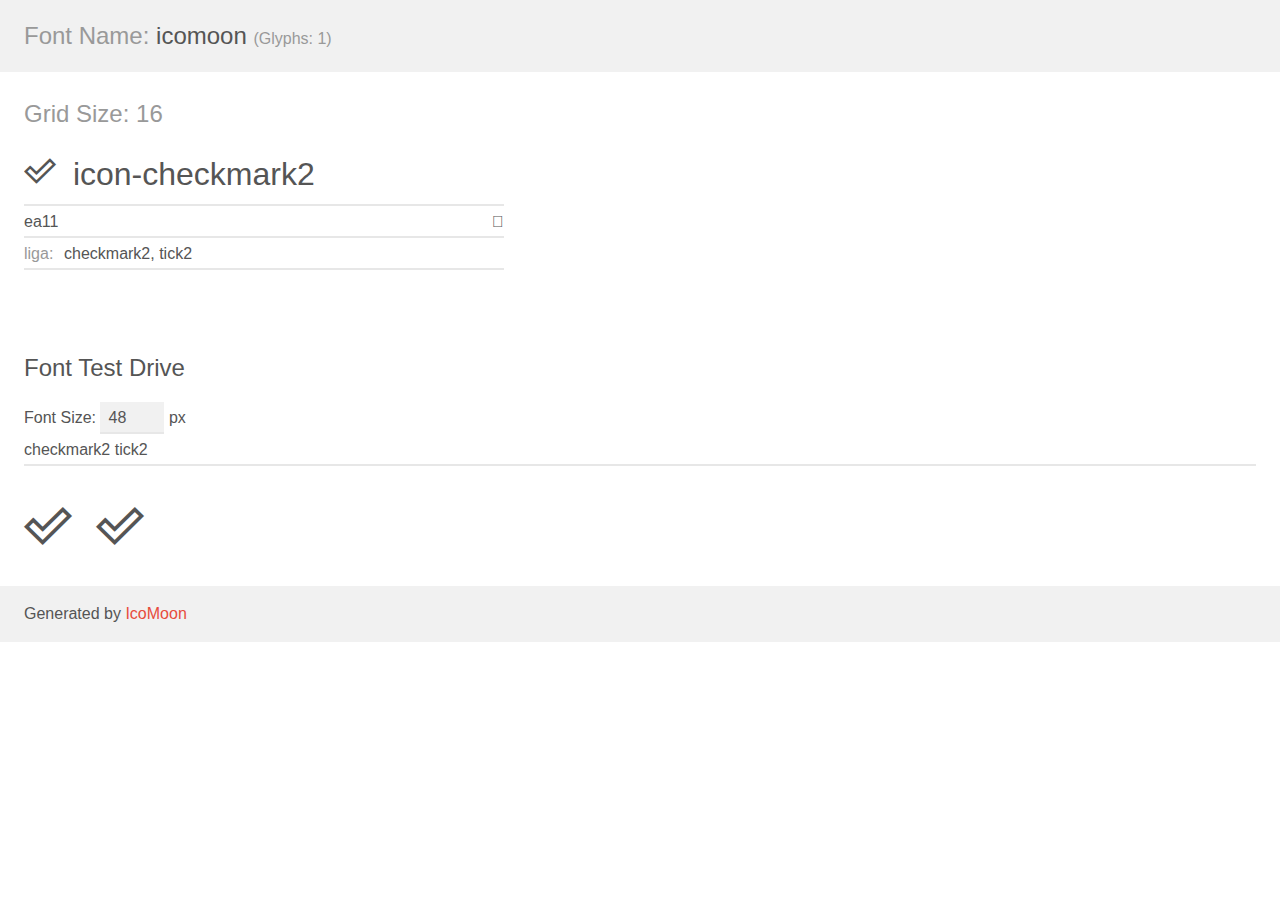
<file: svg/product/New folder/demo.html>
<!doctype html>
<html>
<head>
    <meta charset="utf-8">
    <title>IcoMoon Demo</title>
    <meta name="description" content="An Icon Font Generated By IcoMoon.io">
    <meta name="viewport" content="width=device-width, initial-scale=1">
    <link rel="stylesheet" href="demo-files/demo.css">
    <link rel="stylesheet" href="style.css"></head>
<body>
    <div class="bgc1 clearfix">
        <h1 class="mhmm mvm"><span class="fgc1">Font Name:</span> icomoon <small class="fgc1">(Glyphs:&nbsp;1)</small></h1>
    </div>
    <div class="clearfix mhl ptl">
        <h1 class="mvm mtn fgc1">Grid Size: 16</h1>
        <div class="glyph fs1">
            <div class="clearfix bshadow0 pbs">
                <span class="icon-checkmark2"></span>
                <span class="mls"> icon-checkmark2</span>
            </div>
            <fieldset class="fs0 size1of1 clearfix hidden-false">
                <input type="text" readonly value="ea11" class="unit size1of2" />
                <input type="text" maxlength="1" readonly value="&#xea11;" class="unitRight size1of2 talign-right" />
            </fieldset>
            <div class="fs0 bshadow0 clearfix hidden-false">
                <span class="unit pvs fgc1">liga: </span>
                <input type="text" readonly value="checkmark2, tick2" class="liga unitRight" />
            </div>
        </div>
    </div>

    <!--[if gt IE 8]><!-->
    <div class="mhl clearfix mbl">
        <h1>Font Test Drive</h1>
        <label>
            Font Size: <input id="fontSize" type="number" class="textbox0 mbm"
            min="8" value="48" />
            px
        </label>
        <input id="testText" type="text" class="phl size1of1 mvl"
        placeholder="Type some text to test..." value="checkmark2 tick2"/>
        <div id="testDrive" class="icon-" style="font-family: icomoon">checkmark2 tick2&nbsp;
        </div>
    </div>
    <!--<![endif]-->
    <div class="bgc1 clearfix">
        <p class="mhl">Generated by <a href="https://icomoon.io/app">IcoMoon</a></p>
    </div>
    <script src="liga.js"></script>
    <script src="demo-files/demo.js"></script>
</body>
</html>
</file>
<file: svg/product/New folder/demo-files/demo.css>
body {
  padding: 0;
  margin: 0;
  font-family: sans-serif;
  font-size: 1em;
  line-height: 1.5;
  color: #555;
  background: #fff;
}
h1 {
  font-size: 1.5em;
  font-weight: normal;
}
small {
  font-size: .66666667em;
}
a {
  color: #e74c3c;
  text-decoration: none;
}
a:hover, a:focus {
  box-shadow: 0 1px #e74c3c;
}
.bshadow0, input {
  box-shadow: inset 0 -2px #e7e7e7;
}
input:hover {
  box-shadow: inset 0 -2px #ccc;
}
input, fieldset {
  font-family: sans-serif;
  font-size: 1em;
  margin: 0;
  padding: 0;
  border: 0;
}
input {
  color: inherit;
  line-height: 1.5;
  height: 1.5em;
  padding: .25em 0;
}
input:focus {
  outline: none;
  box-shadow: inset 0 -2px #449fdb;
}
.glyph {
  font-size: 16px;
  width: 15em;
  padding-bottom: 1em;
  margin-right: 4em;
  margin-bottom: 1em;
  float: left;
  overflow: hidden;
}
.liga {
  width: 80%;
  width: calc(100% - 2.5em);
}
.talign-right {
  text-align: right;
}
.talign-center {
  text-align: center;
}
.bgc1 {
  background: #f1f1f1;
}
.fgc1 {
  color: #999;
}
.fgc0 {
  color: #000;
}
p {
  margin-top: 1em;
  margin-bottom: 1em;
}
.mvm {
  margin-top: .75em;
  margin-bottom: .75em;
}
.mtn {
  margin-top: 0;
}
.mtl, .mal {
  margin-top: 1.5em;
}
.mbl, .mal {
  margin-bottom: 1.5em;
}
.mal, .mhl {
  margin-left: 1.5em;
  margin-right: 1.5em;
}
.mhmm {
  margin-left: 1em;
  margin-right: 1em;
}
.mls {
  margin-left: .25em;
}
.ptl {
  padding-top: 1.5em;
}
.pbs, .pvs {
  padding-bottom: .25em;
}
.pvs, .pts {
  padding-top: .25em;
}
.unit {
  float: left;
}
.unitRight {
  float: right;
}
.size1of2 {
  width: 50%;
}
.size1of1 {
  width: 100%;
}
.clearfix:before, .clearfix:after {
  content: " ";
  display: table;
}
.clearfix:after {
  clear: both;
}
.hidden-true {
  display: none;
}
.textbox0 {
  width: 3em;
  background: #f1f1f1;
  padding: .25em .5em;
  line-height: 1.5;
  height: 1.5em;
}
#testDrive {
  display: block;
  padding-top: 24px;
  line-height: 1.5;
}
.fs0 {
  font-size: 16px;
}
.fs1 {
  font-size: 32px;
}
</file>
<file: svg/product/New folder/style.css>
@font-face {
  font-family: 'icomoon';
  src:  url('fonts/icomoon.eot?4ji34p');
  src:  url('fonts/icomoon.eot?4ji34p#iefix') format('embedded-opentype'),
    url('fonts/icomoon.ttf?4ji34p') format('truetype'),
    url('fonts/icomoon.woff?4ji34p') format('woff'),
    url('fonts/icomoon.svg?4ji34p#icomoon') format('svg');
  font-weight: normal;
  font-style: normal;
  font-display: block;
}

[class^="icon-"], [class*=" icon-"] {
  /* use !important to prevent issues with browser extensions that change fonts */
  font-family: 'icomoon' !important;
  speak: never;
  font-style: normal;
  font-weight: normal;
  font-variant: normal;
  text-transform: none;
  line-height: 1;
  
  /* Enable Ligatures ================ */
  letter-spacing: 0;
  -webkit-font-feature-settings: "liga";
  -moz-font-feature-settings: "liga=1";
  -moz-font-feature-settings: "liga";
  -ms-font-feature-settings: "liga" 1;
  font-feature-settings: "liga";
  -webkit-font-variant-ligatures: discretionary-ligatures;
  font-variant-ligatures: discretionary-ligatures;

  /* Better Font Rendering =========== */
  -webkit-font-smoothing: antialiased;
  -moz-osx-font-smoothing: grayscale;
}

.icon-checkmark2:before {
  content: "\ea11";
}
</file>
